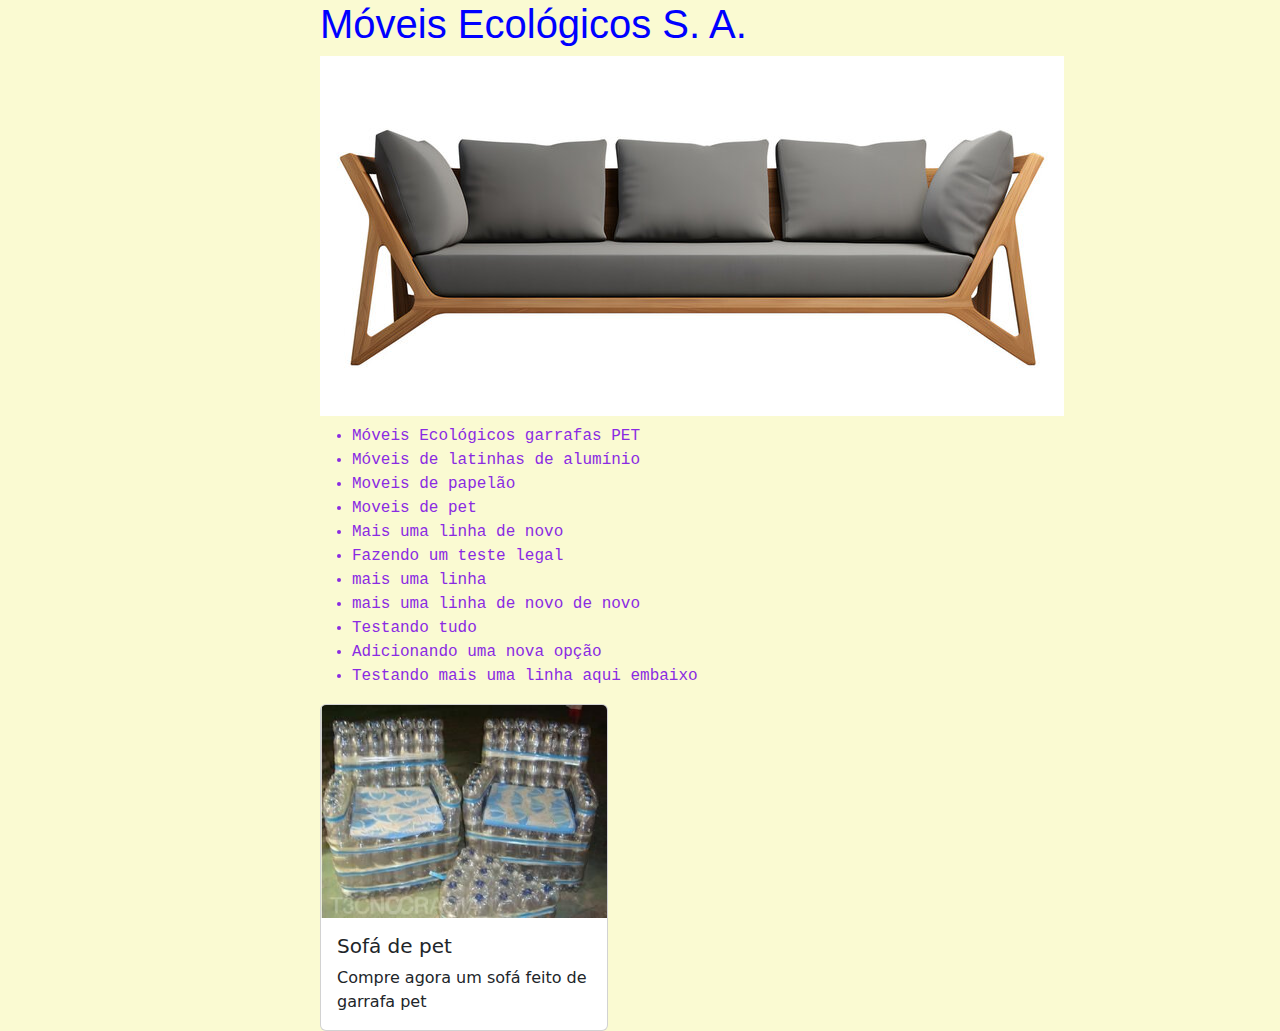
<file: index.html>
<!DOCTYPE html>
<html lang="en">
<head>
    <meta charset="UTF-8">
    <meta name="viewport" content="width=device-width, initial-scale=1.0">
    
    <link href="https://cdn.jsdelivr.net/npm/bootstrap@5.3.3/dist/css/bootstrap.min.css" rel="stylesheet" integrity="sha384-QWTKZyjpPEjISv5WaRU9OFeRpok6YctnYmDr5pNlyT2bRjXh0JMhjY6hW+ALEwIH" crossorigin="anonymous">
    <script src="https://cdn.jsdelivr.net/npm/bootstrap@5.3.3/dist/js/bootstrap.bundle.min.js" integrity="sha384-YvpcrYf0tY3lHB60NNkmXc5s9fDVZLESaAA55NDzOxhy9GkcIdslK1eN7N6jIeHz" crossorigin="anonymous"></script>
    <link rel="stylesheet" href="principal.css">
    <script src="js/principal.js"></script>
    <title>Móveis Ecológicos S. A.</title>
</head>
<body onload="trocaBanner();">
    <h1>Móveis Ecológicos S. A.</h1>
    <img src="imagens/logo.jpg" alt="">
    <h2 id="mensagem"></h2> 
    <ul>
        <li>Móveis Ecológicos garrafas PET</li>
        <li>Móveis de latinhas de alumínio</li>
        <li>Moveis de papelão</li>
        <li>Moveis de pet</li>
        <li>Mais uma linha de novo</li>
        <li>Fazendo um teste legal</li>
        <li>mais uma linha</li>
        <li>mais uma linha de novo de novo</li>
        <li>Testando tudo</li>
        <li>Adicionando uma nova opção</li>
        <li>Testando mais uma linha aqui embaixo</li>
    </ul>
    
    <div class="card" style="width: 18rem;">
        <img src="imagens/sofa.jpg" class="card-img-top" alt="...">
        <div class="card-body">
          <h5 class="card-title">Sofá de pet</h5>
          <p class="card-text">Compre agora um sofá feito de garrafa pet</p>
        </div>
      </div>

</body>
</html>
</file>
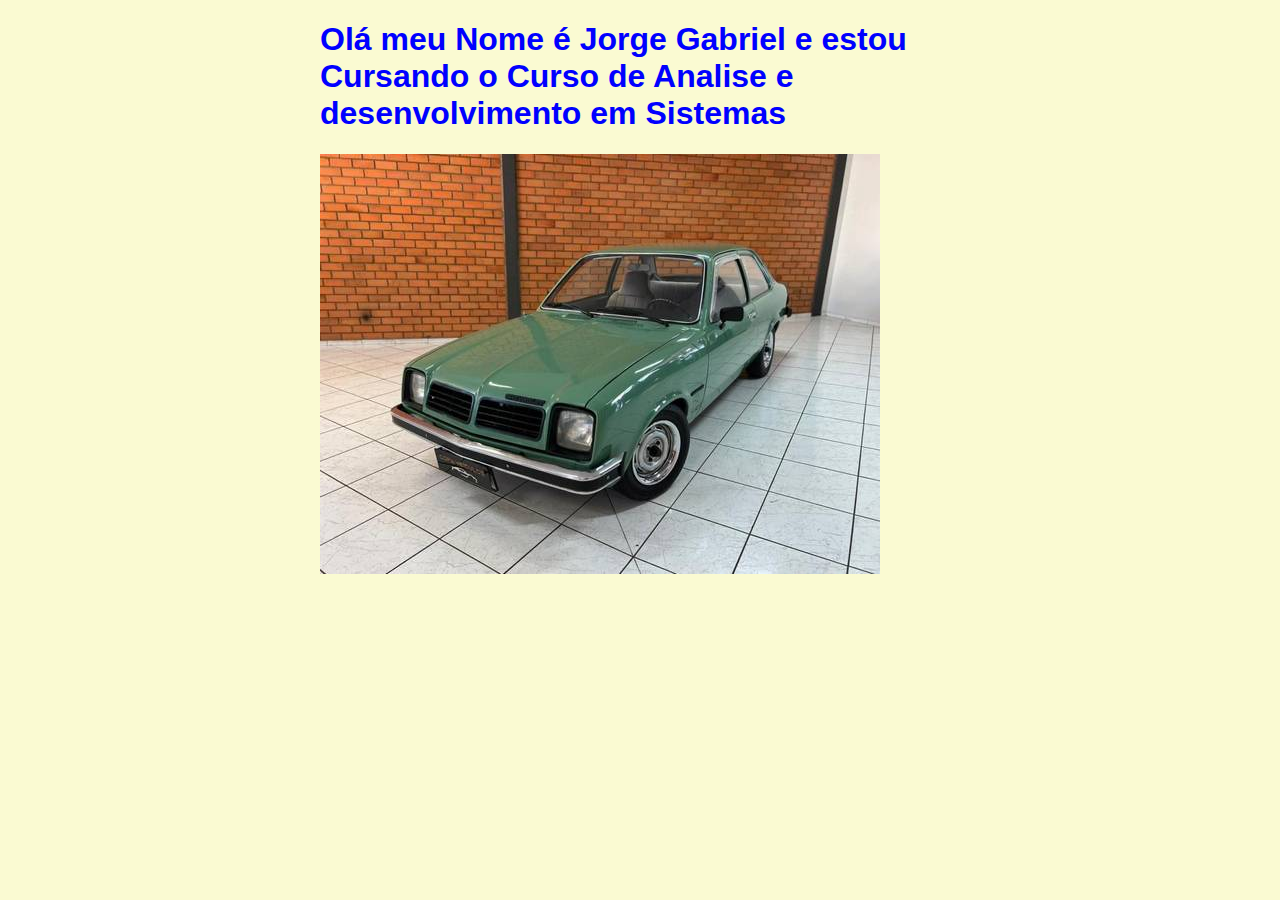
<file: jorge.html>
<!DOCTYPE html>
<html lang="en">
<head>
    <meta charset="UTF-8">
    <meta name="viewport" content="width=device-width, initial-scale=1.0">
    <link rel="stylesheet" href="principal.css">
    <script src="js/principal.js"></script>
    <title>Document</title>
</head>
<body>
    <h1>Olá meu Nome é Jorge Gabriel e estou Cursando o Curso de Analise e desenvolvimento em Sistemas</h1>
    <img src="imagens/chevette.jpg" alt="">
</body>
</html>
</file>
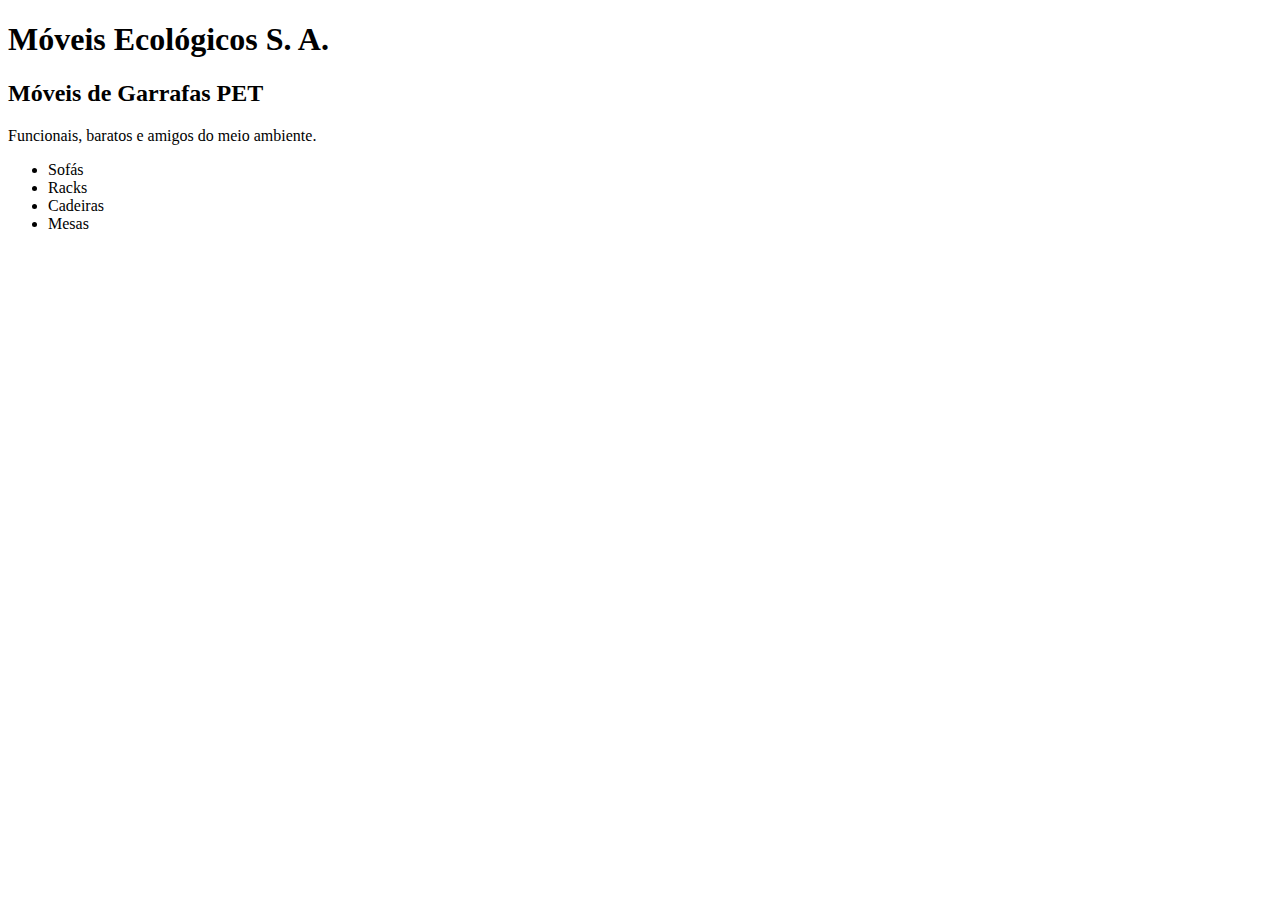
<file: moveis_pet.html>
<!DOCTYPE html>
<html lang="en">
<head>
    <meta charset="UTF-8">
    <meta name="viewport" content="width=device-width, initial-scale=1.0">
    <title>Móveis Ecológicos de garrafas PET</title>
</head>
<body>
    <h1>Móveis Ecológicos S. A.</h1>
    <h2>Móveis de Garrafas PET</h2>
    <P>Funcionais, baratos e amigos do meio ambiente.</P>
    <ul>
        <li>Sofás</li>
        <li>Racks</li>
        <li>Cadeiras</li>
        <li>Mesas</li>
    </ul>
</body>
</html>
</file>
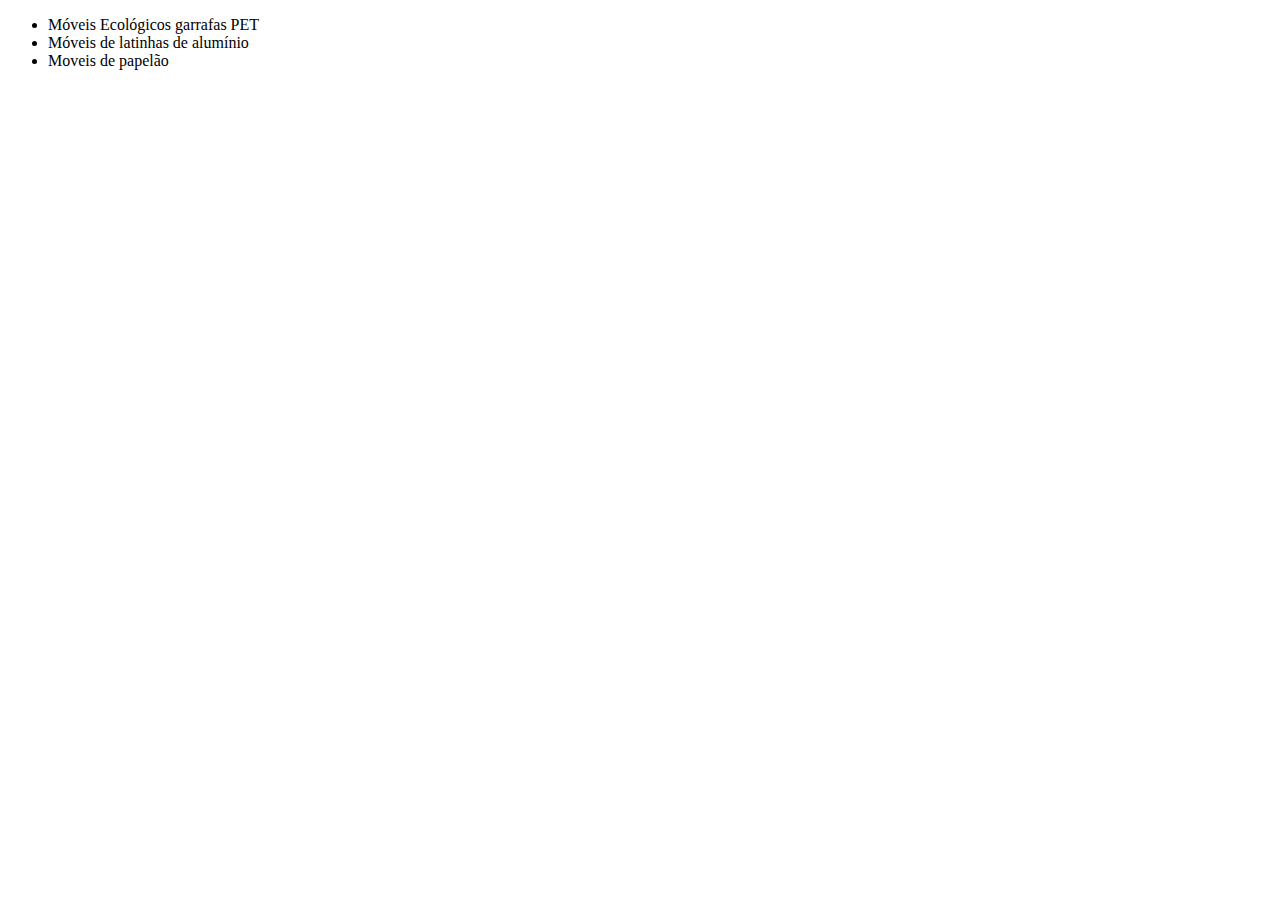
<file: produtos.html>
<!DOCTYPE html>
<html lang="en">
<head>
    <meta charset="UTF-8">
    <meta name="viewport" content="width=device-width, initial-scale=1.0">
    <title>Document</title>
</head>
<body>
    <ul>
        <li>Móveis Ecológicos garrafas PET</li>
        <li>Móveis de latinhas de alumínio</li>
        <li>Moveis de papelão</li>
    </ul>
</body>
</html>
</file>
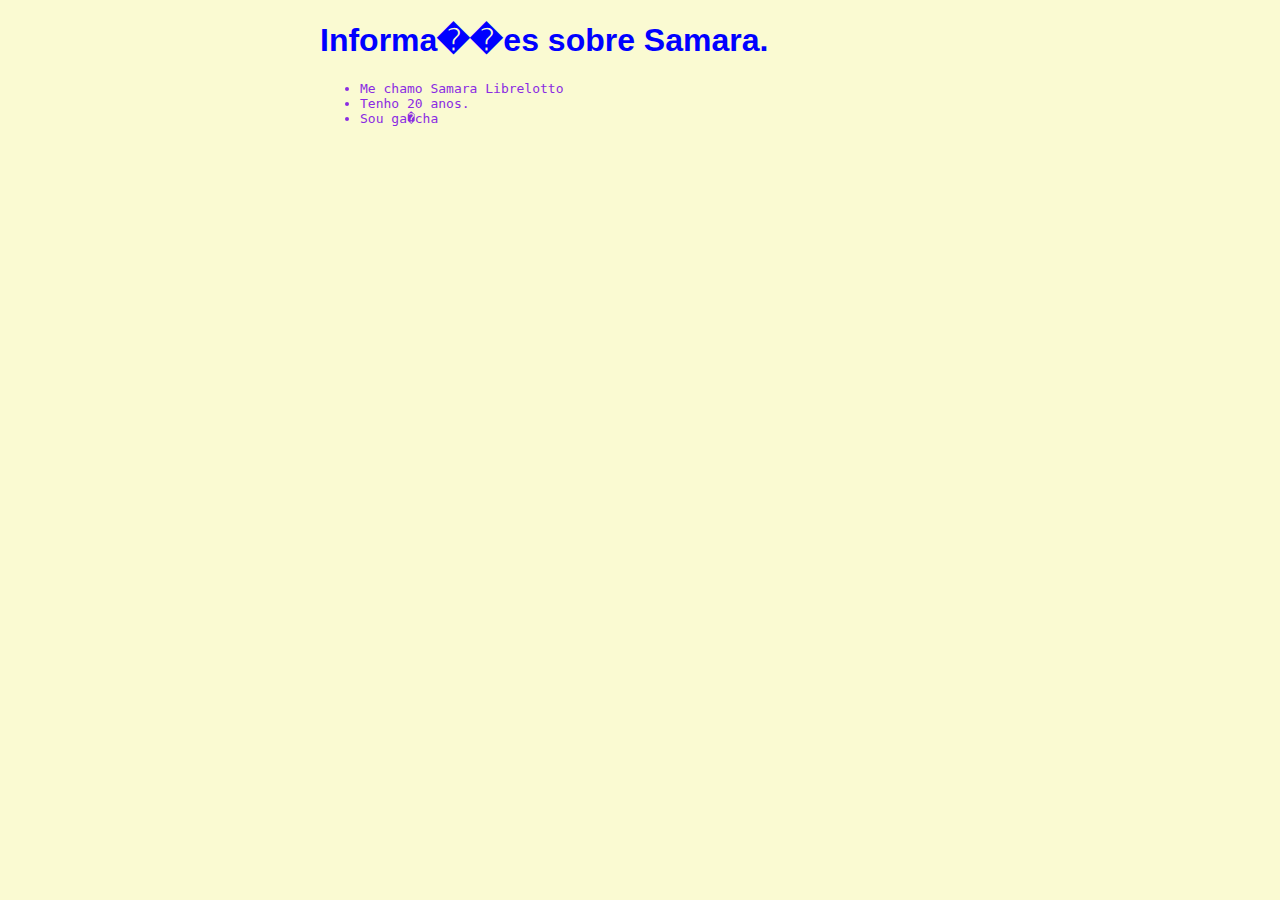
<file: samara.html>
<!DOCTYPE html>
<html lang="en">
<head>
    <meta charset="UTF-8">
    <meta name="viewport" content="width=device-width, initial-scale=1.0">
    <link rel="stylesheet" href="principal.css">
    <script src="js/principal.js"></script>
    <title>Conhecendo a equipe!</title>
</head>
<body>
    <h1>Informa��es sobre Samara.</h1>
    <ul>
        <li>Me chamo Samara Librelotto</li>
        <li>Tenho 20 anos.</li>
        <li>Sou ga�cha</li>
    </ul>
    
</body>
</html>
</file>
<file: principal.css>
h1{
    font-family: sans-serif;
    color: blue;
}

h2{
    color: chartreuse;
}

li{
    font-family: monospace;
    color: blueviolet;
}

body{
    width: 50%;
    margin: auto;
    background-color: lightgoldenrodyellow;
}
</file>
